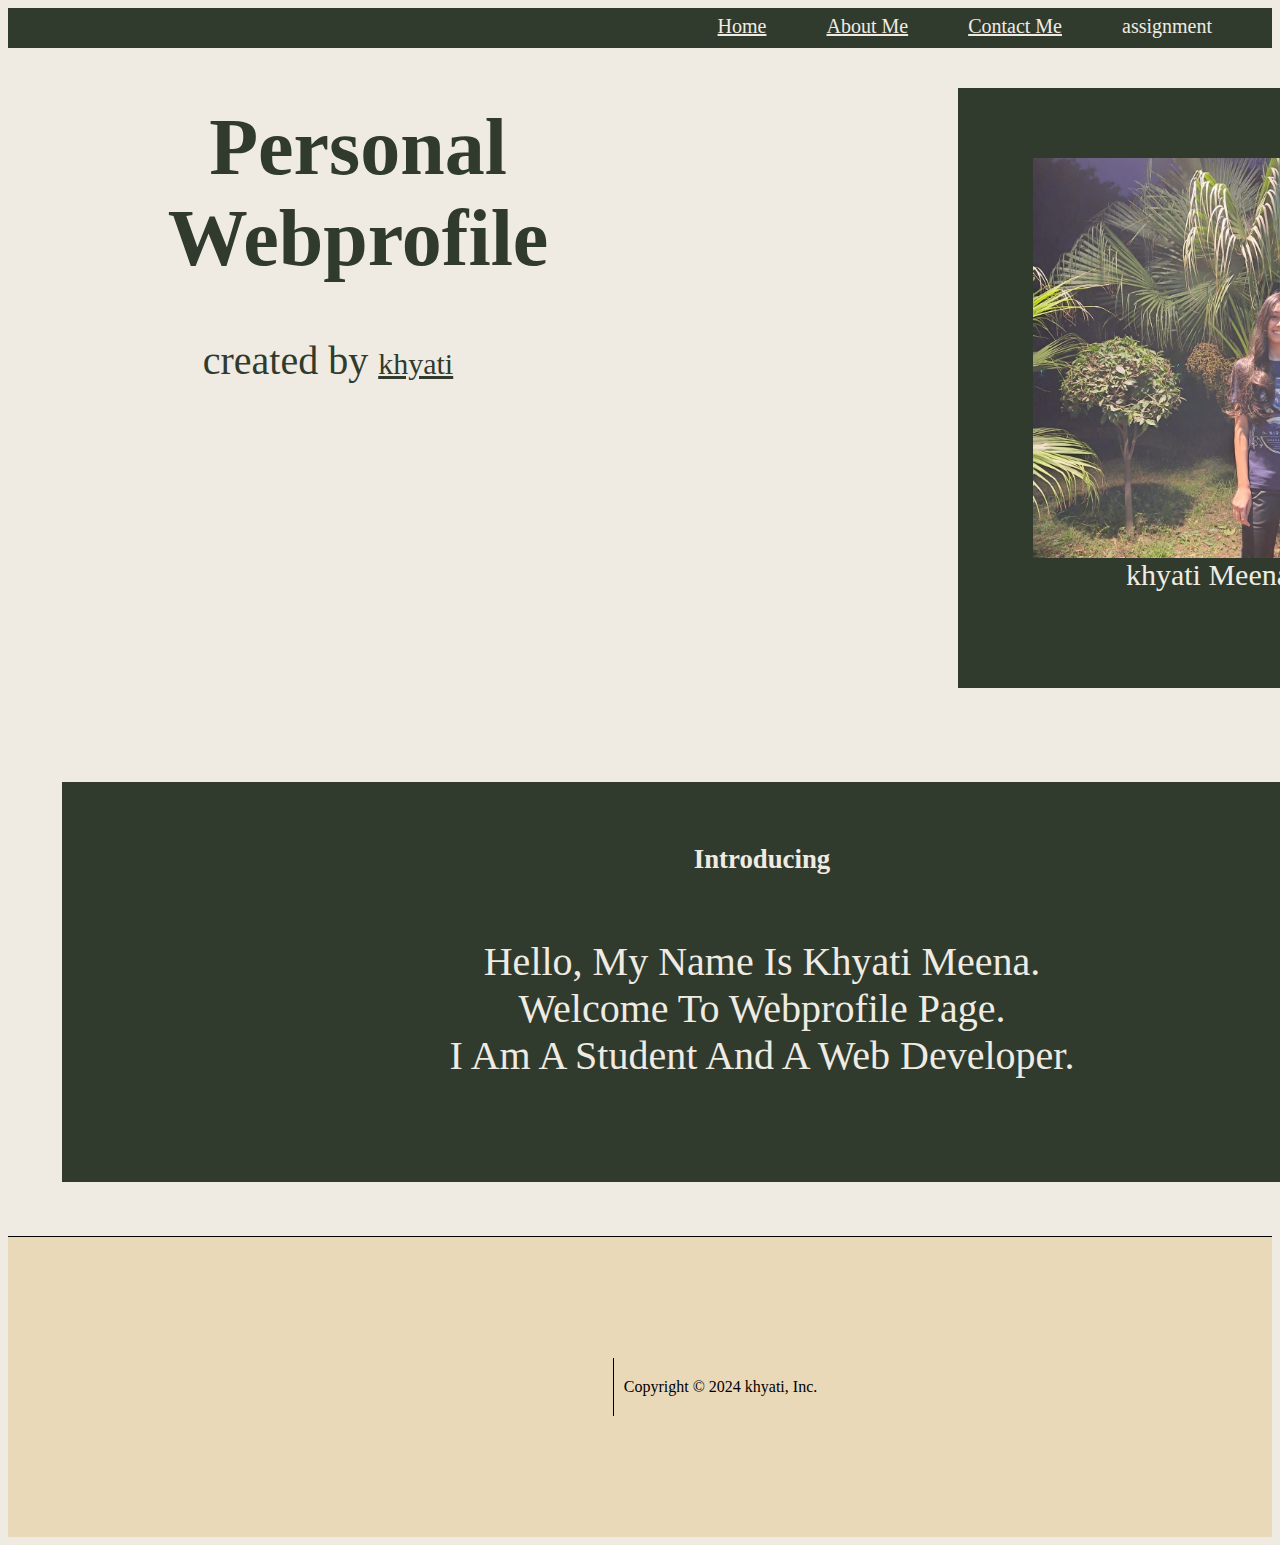
<file: index.html>
<!DOCTYPE html>
<html lang="en">

<head>
    <meta charset="UTF-8">
    <meta name="viewport" content="width=device-width, initial-scale=1.0">
    <title>for first project</title>
    <link rel="stylesheet" href="style.css">
    <link rel="stylesheet" href="https://cdnjs.cloudflare.com/ajax/libs/font-awesome/6.5.1/css/all.min.css" integrity="sha512-DTOQO9RWCH3ppGqcWaEA1BIZOC6xxalwEsw9c2QQeAIftl+Vegovlnee1c9QX4TctnWMn13TZye+giMm8e2LwA==" crossorigin="anonymous" referrerpolicy="no-referrer" />
</head>

<body>

    <div id="nav">

        <a href="./index.html">Home</a>
        <a href="./about.html">About Me</a>
        <a href="./cont.html">Contact Me</a>
        <a herf="./assignment.html">assignment</a>
    </div>
    <div id="first">
        <div id="text1">
            <h1> Personal Webprofile </h1>created by <a id="gith"  href="https://github.com/khyatii01"> khyati</a></h1>
        </div>
        <div id="box1">
            <div id="photo"></div>
            khyati Meena
        </div>
    </div>
    
    <div id="sec"><h6> introducing</h6>
    hello, my name is khyati meena.<br>welcome to Webprofile page.
    <br> I am a student and a web developer.
    
    </div>
    <div class ="footer"> 
        <div class ="icon"><i class="fa-brands fa-linkedin"></i>
            <i class="fa-brands fa-instagram"></i>
            <i class="fa-brands fa-github"></i>
            <i class="fa-brands fa-facebook"></i></div>
        <div class="copy">Copyright © 2024 khyati, Inc.</div>
    </div>
</body>
</html>
</file>
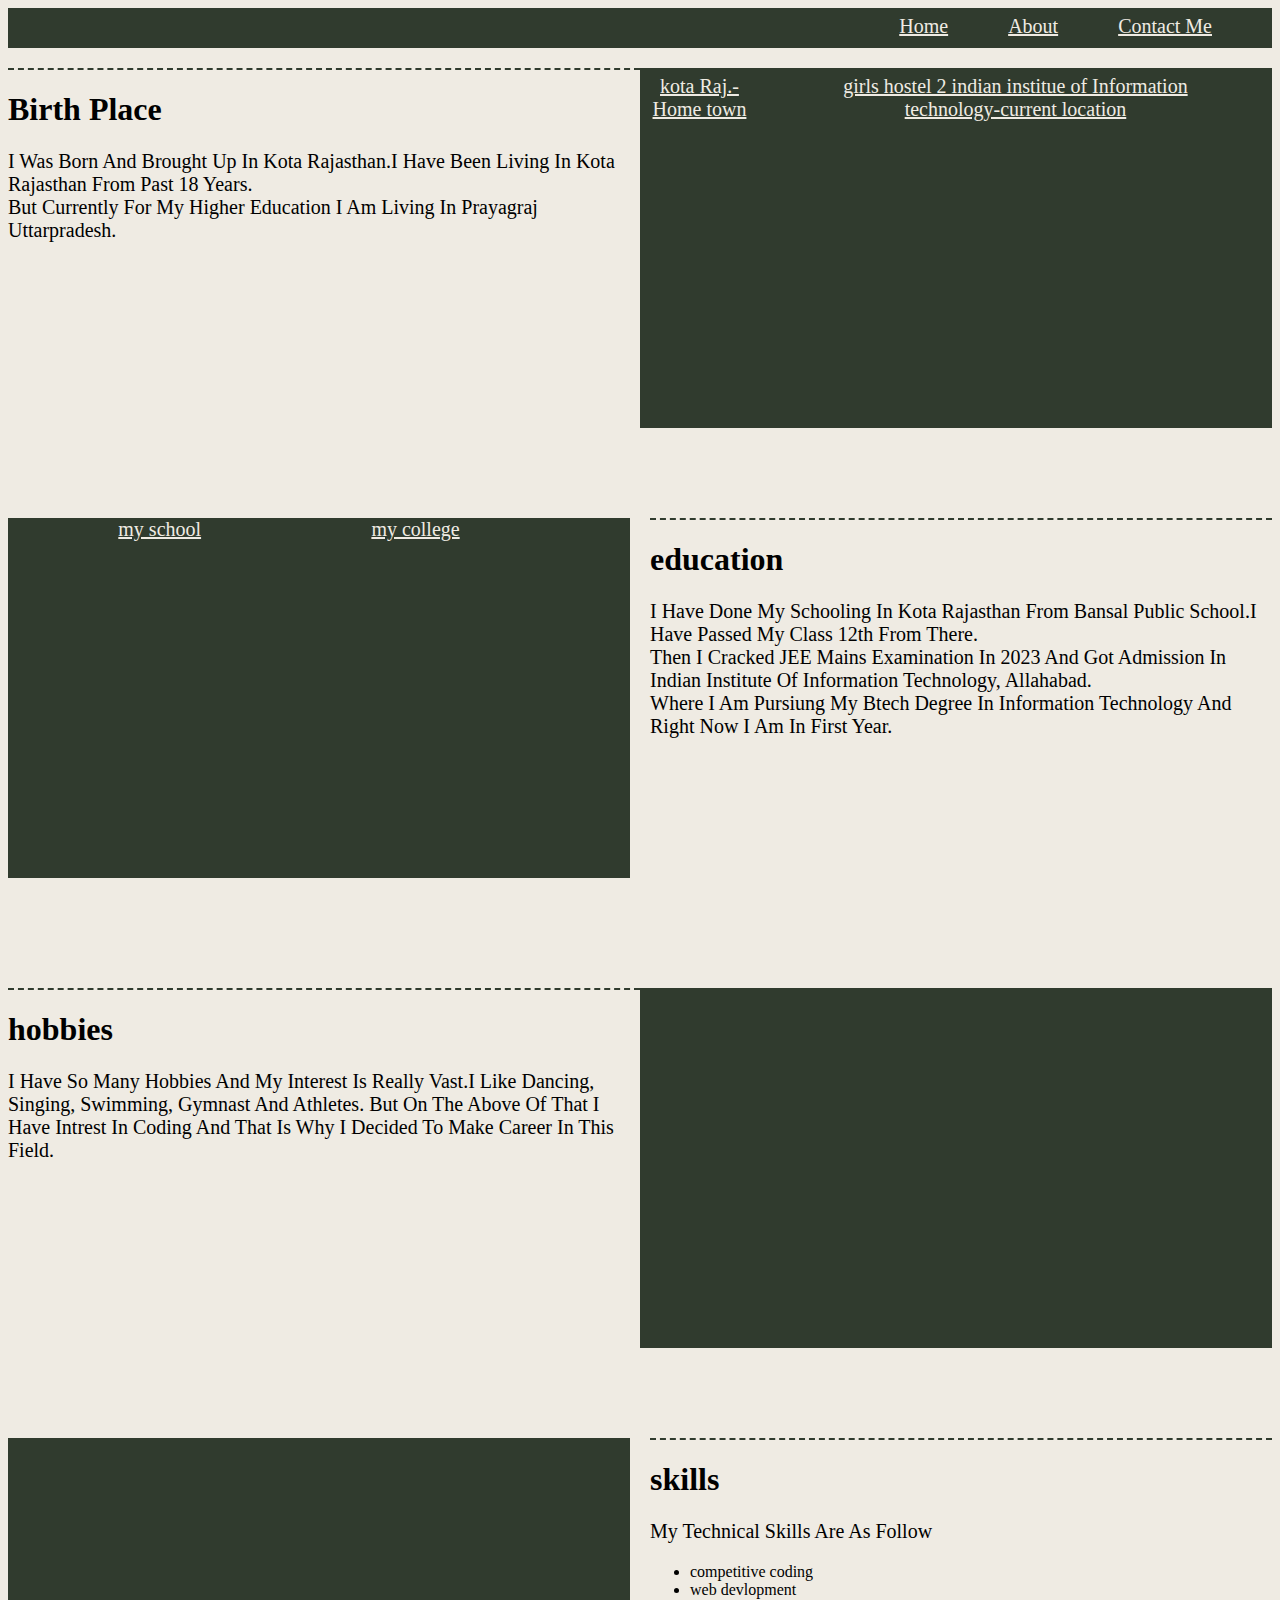
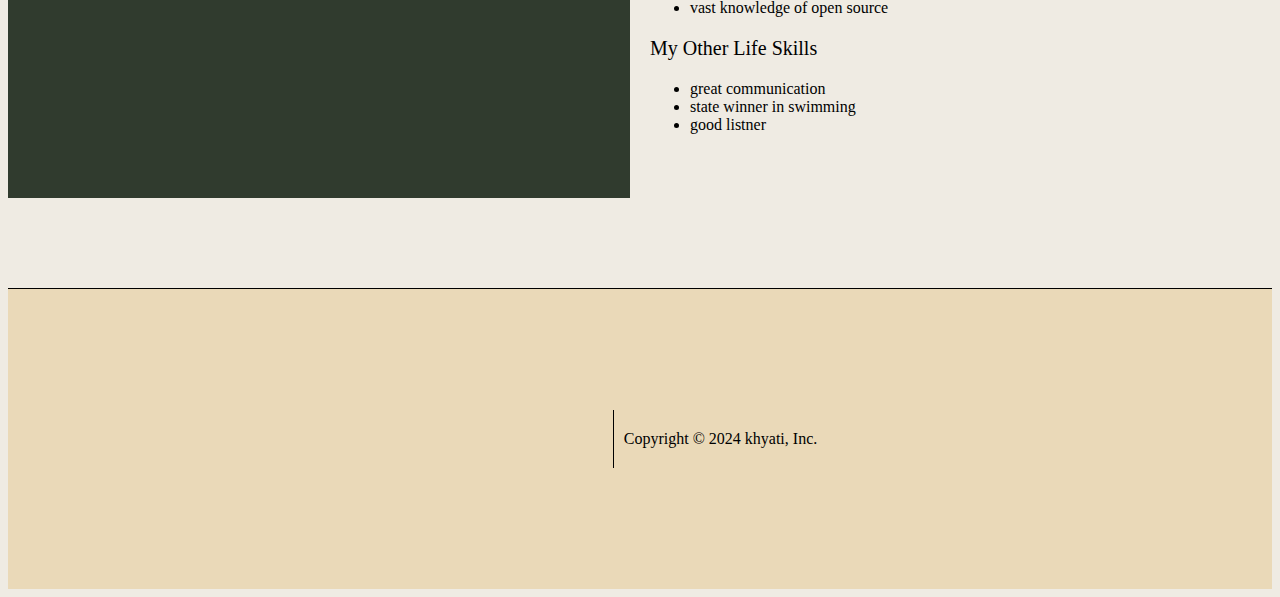
<file: about.html>
<!DOCTYPE html>
<html lang="en">
    <head>
        <meta charset="UTF-8">
        <meta name="viewport" content="width=device-width, initial-scale=1.0">
        <!-- <tittle>About me</tittle> -->
        <link rel ="stylesheet" href = "style.css">
        <link rel="stylesheet" href="https://cdnjs.cloudflare.com/ajax/libs/font-awesome/6.5.1/css/all.min.css" integrity="sha512-DTOQO9RWCH3ppGqcWaEA1BIZOC6xxalwEsw9c2QQeAIftl+Vegovlnee1c9QX4TctnWMn13TZye+giMm8e2LwA==" crossorigin="anonymous" referrerpolicy="no-referrer" />
   
    </head>
    <body>
        <div id="nav">
    
            <a href="./index.html">Home</a>
            <a href="./about.html">About</a>
            <a href="./cont.html">Contact Me</a>
        </div>
        <div class="birth" style="margin-top:20px;">
        <div class="birth1">
            
            <h1>Birth Place</h1>
            <p>I was born and brought up in Kota Rajasthan.i have been living in kota rajasthan from past 18 years.
                <br>
                but currently for my higher education i am living in prayagraj uttarpradesh.
            </p>
        </div>
       
            <div class="birth2">
                
                <a href="https://www.google.com/maps/place/Kota,+Rajasthan/@25.1734028,75.846965,12z/data=!3m1!4b1!4m6!3m5!1s0x396f9b30c41bb44d:0x5f5c103200045588!8m2!3d25.2138156!4d75.8647527!16zL20vMDRzdzh6?entry=ttu">kota Raj.-Home town</a>
                <br>
               
                <a href="https://www.google.com/maps/place/Girls+Hostel+2,+Indian+Institute+of+Information+Technology,+Jhalwa,+Prayagraj,+Uttar+Pradesh+211011/@25.4304558,81.77372,17z/data=!3m1!4b1!4m6!3m5!1s0x398533549168944b:0x3e20af6fe2910620!8m2!3d25.4304558!4d81.77372!16s%2Fg%2F11b62pqtjz?entry=ttu"> girls hostel 2 indian institue of Information technology-current location</a>
            </div>
        </div>
        
        <div class="birth">
                <div class="birth2 ">
                   <div class="school"><a href="https://bansalpublicschool.com/">my school</a></div>
                    <div class="college"><a href=" https://www.iiita.ac.in/">my college</a></div>
                   
                </div>

                <div class="birth1" style="margin-left:20px;"><h1>education</h1>
                <p>i have done my schooling in kota rajasthan from bansal public school.i have passed my class 12th from there.
                    <br>then i cracked JEE mains examination in 2023 and got admission in indian institute of information technology, allahabad.
                    <br> where i am pursiung my btech degree in information technology and right now i am in first year.
                </div>
        </div>
        <div class="birth" style="margin-top:20px;">
            <div class="birth1">
                    <h1>hobbies</h1>
                    <p>i have so many hobbies and my interest is really vast.i like dancing, singing, swimming, gymnast and athletes.
                        but on the above of that i have intrest in coding and that is why i decided to make career in this field.
                    </p>
            </div>
            <div class="birth2">

             </div>
                </div>
                </div>
                    <div class="birth">
                        <div class="birth2"></div>
                        <div class="birth1" style="margin-left:20px;"><h1>skills</h1>
                        <p>my technical skills are as follow
                            <ul>
                                <li>competitive coding</li>
                                <li>web devlopment</li>
                                <li>vast knowledge of open source</li>
                            </ul>
                                
                            <p>my other life skills</p>
                             <ul>
                                <li>great communication</li>
                                <li>state winner in swimming</li>
                                <li>good listner</li>
                             </ul>   

                        </p>
                        </p>
                        </div>
                    </div>
                
                    <div class ="footer"> 
                        <div class ="icon"><i class="fa-brands fa-linkedin"></i>
                            <i class="fa-brands fa-instagram"></i>
                            <i class="fa-brands fa-github"></i>
                            <i class="fa-brands fa-facebook"></i></div>
                        <div class="copy">Copyright © 2024 khyati, Inc.</div>
                    </div>
        
    </body>
    </body>
</html>
</file>
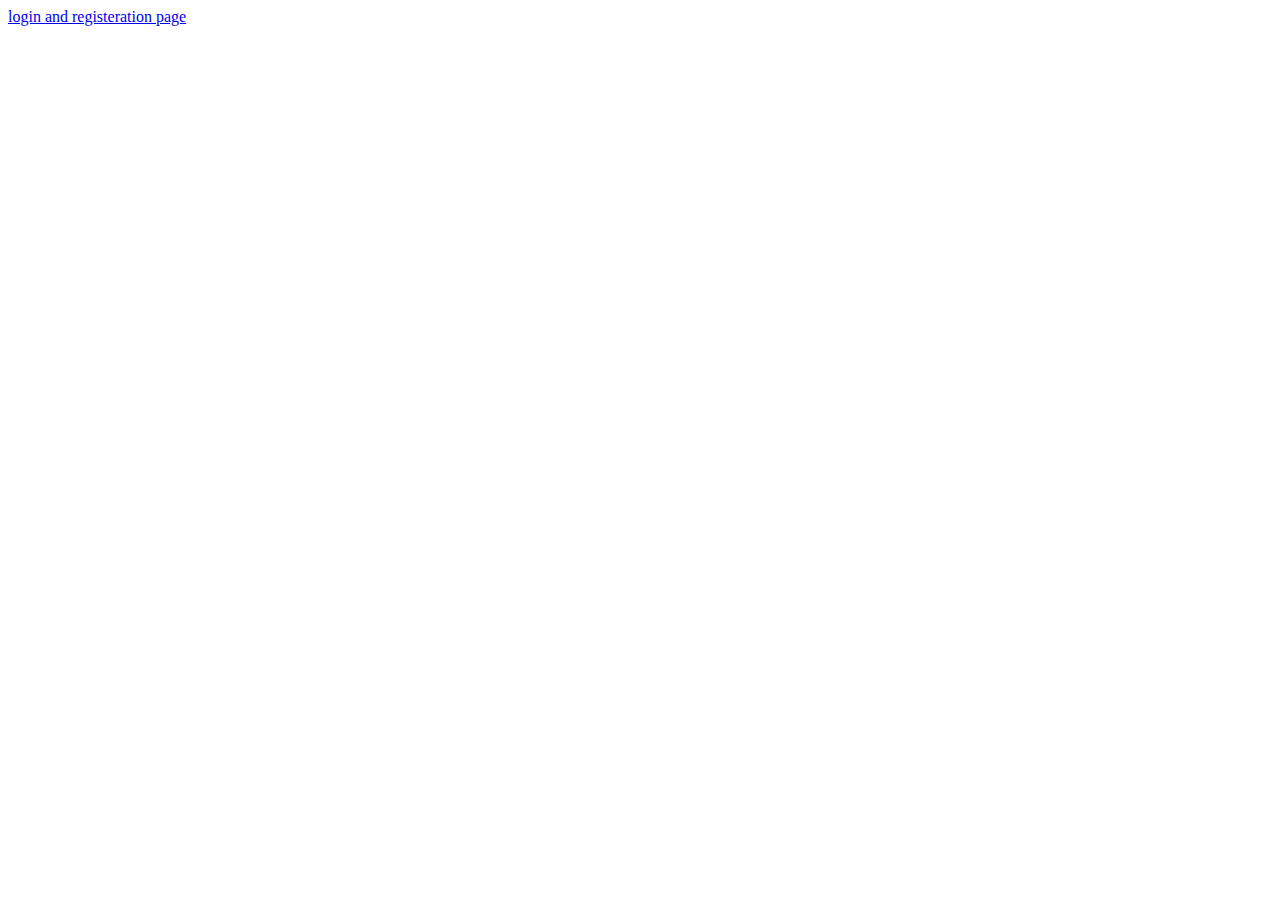
<file: assignment.html>
<!DOCTYPE html>
<html lang="en">
<head>
    <meta charset="UTF-8">
    <meta name="viewport" content="width=device-width, initial-scale=1.0">
    <title>assignment</title>
</head>
<body>
    <a href ="register.html">login and registeration page</a>
</body>
</html>
</file>
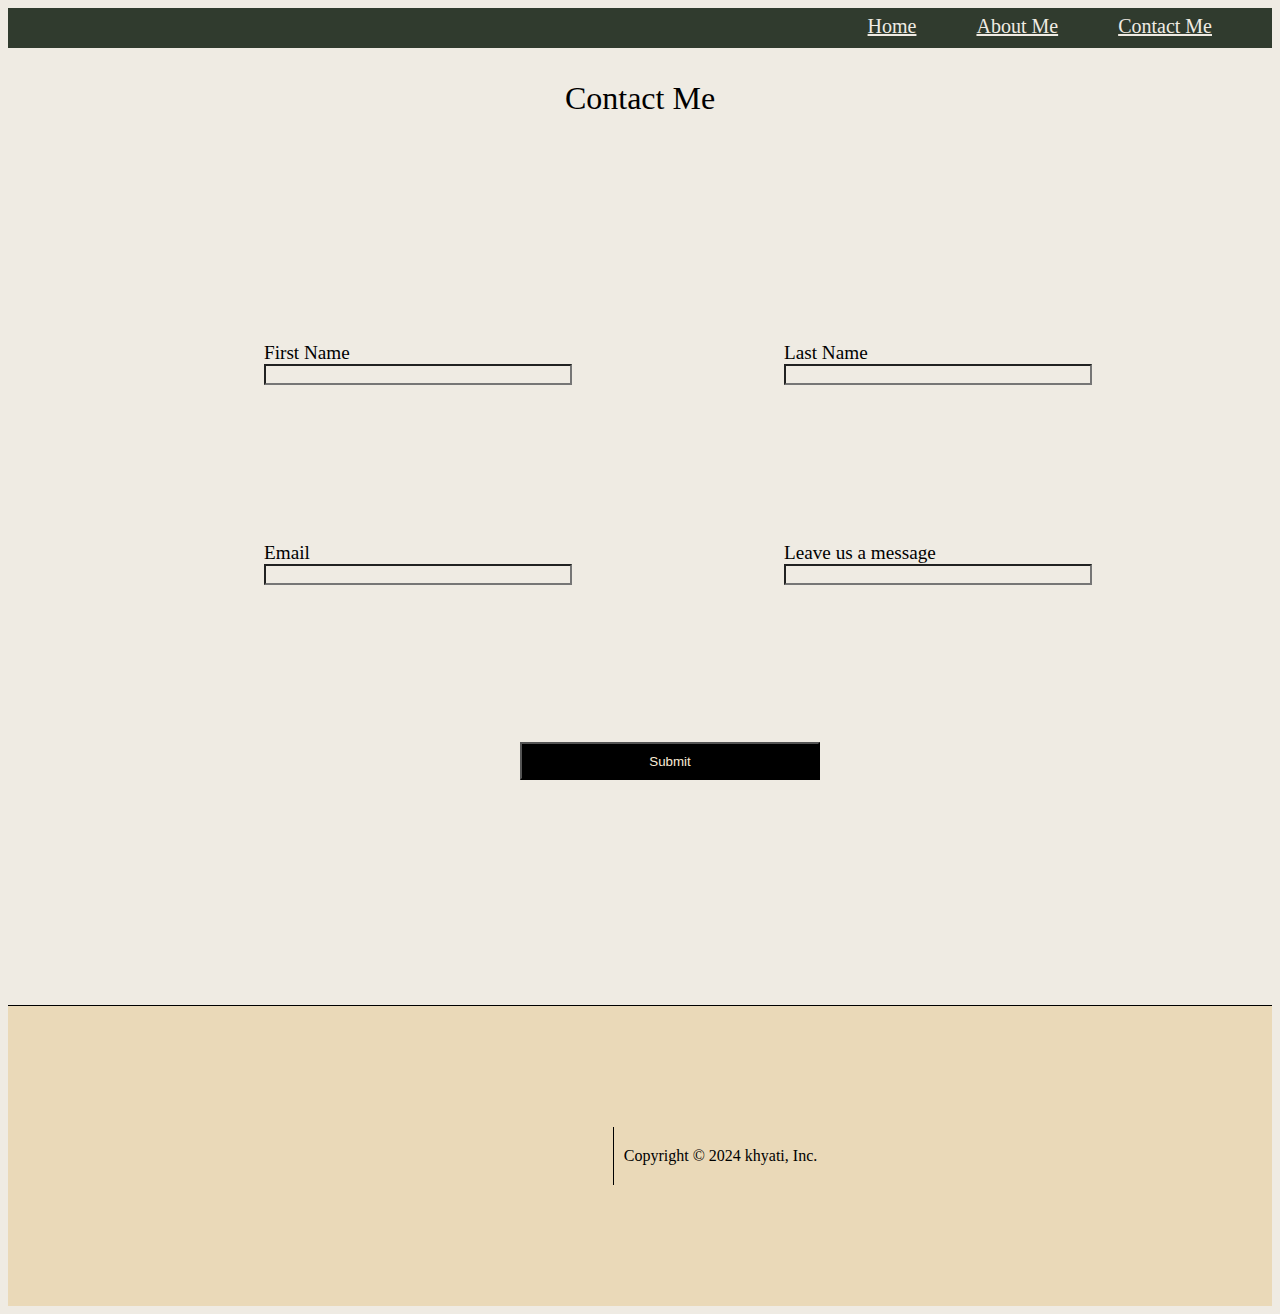
<file: cont.html>
<!DOCTYPE html>
<html lang="en">

<head>
    <meta charset="UTF-8">
    <meta name="viewport" content="width=device-width, initial-scale=1.0">
    <title>Contact Me</title>
    <link rel="stylesheet" href="style.css">
    <link rel="stylesheet" href="https://cdnjs.cloudflare.com/ajax/libs/font-awesome/6.5.1/css/all.min.css" integrity="sha512-DTOQO9RWCH3ppGqcWaEA1BIZOC6xxalwEsw9c2QQeAIftl+Vegovlnee1c9QX4TctnWMn13TZye+giMm8e2LwA==" crossorigin="anonymous" referrerpolicy="no-referrer" />
</head>

<body>
    <div id="nav">

        <a href="./index.html">Home</a>
        <a href="./about.html">About Me</a>
        <a href="./cont.html">Contact Me</a>
    </div>
    <div>
        <p style="font-size:xx-large;text-align: center;">Contact Me</p>
        <form action="">
            <div id="forms">
                <div>
                    <label for="">First Name</label>
                    <input type="text">
                </div>
                <div>
                    <label for="">Last Name</label>
                    <input type="text">
                </div>
                <div>
                    <label for="">Email</label>
                    <input type="email">
                </div>
                <div>
                    <label for="">Leave us a message</label>
                    <input type="text">
                </div>
                <div style="margin-left:20vw;margin-top:0;">
                    <!-- <label for="" align="center">Submit</label> -->
                    <!-- <br> -->
                    <input type="submit" style="height:3vw; background-color: black;color:antiquewhite">
            </div>
        </form>
    </div>
    <div class ="footer"> 
        <div class ="icon"><i class="fa-brands fa-linkedin"></i>
            <i class="fa-brands fa-instagram"></i>
            <i class="fa-brands fa-github"></i>
            <i class="fa-brands fa-facebook"></i></div>
        <div class="copy">Copyright © 2024 khyati, Inc.</div>
    </div>
</body>

</html>
</file>
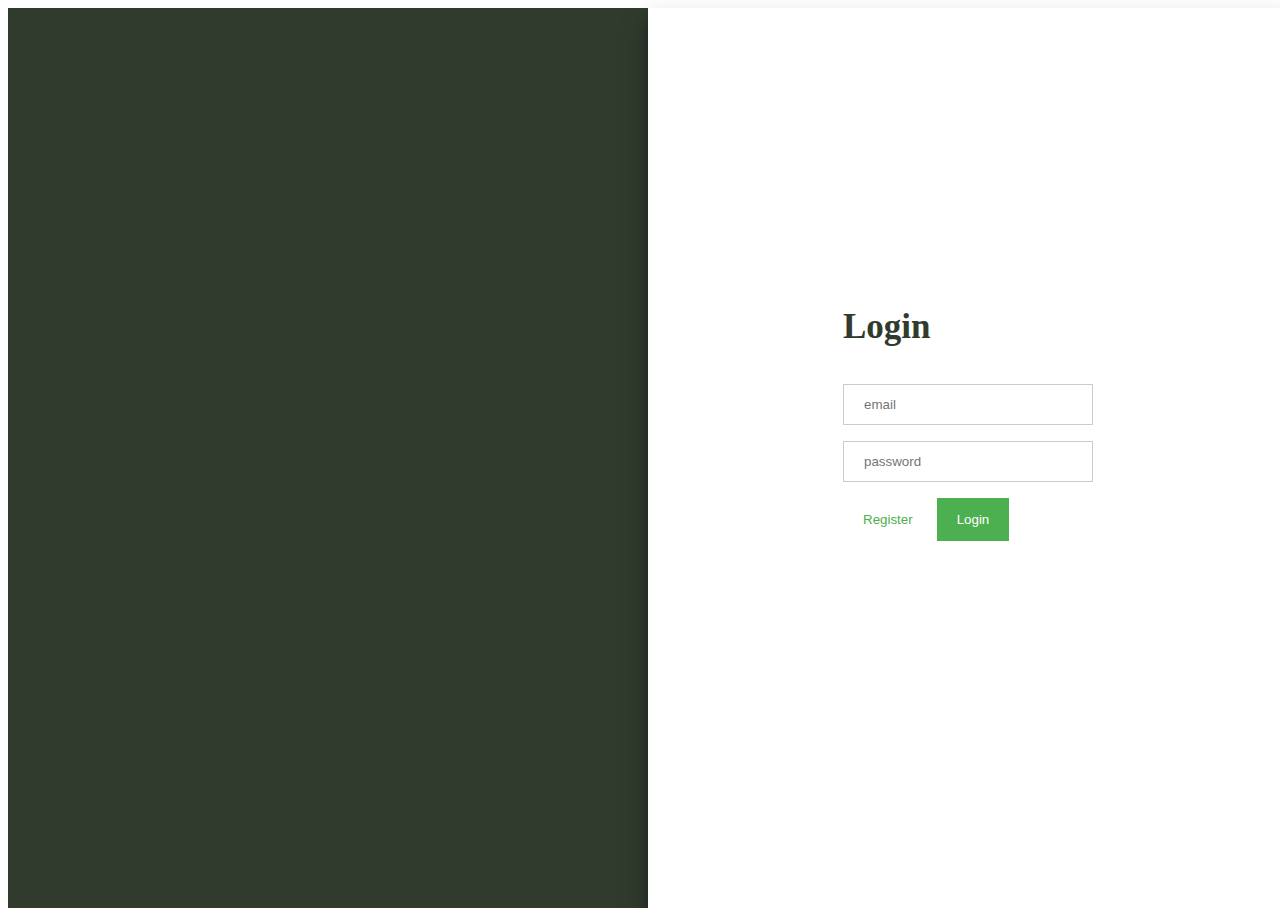
<file: register.html>
<!DOCTYPE html>
<html lang="en">
<head>
    <meta charset="UTF-8">
    <meta name="viewport" content="width=device-width, initial-scale=1.0">
    <link rel="stylesheet" href="register.css">
    <title>registration</title>
</head>
<body>
    <div id="background">
        <div class="background-Right"></div>
        <div class="background-Left"></div>
    </div>
    
    <div id="slide">
        <div class="top">
            <div class="left">
                <div class="content">
                    <h2>Sign Up</h2>
                    <form method="post"
                        onsubmit="return false;">
                        <div>
                            <input type="text"
                                placeholder="email" /> 
                             
                            <br />
                            <input type="password"
                                placeholder="password" />
                        </div>
                    </form>
    
                    <button id="LeftToRight"
                        class="on-off">Login
                    </button>
                     
                    <button>Register</button>
                </div>
            </div>
    
            <div class="right">
                <div class="content">
                    <h2>Login</h2>
                    <form method="post"
                        onsubmit="return false;">
                        <div>
                            <input type="text"
                                placeholder="email" /> 
                             
                            <br />
                            <input type="password"
                                placeholder="password" />
                        </div>
    
                        <button id="RightToLeft"
                            class="on-off">Register
                        </button>
                         
                        <button>Login</button>
                    </form>
                </div>
            </div>
        </div>
    </div>
</body>
<script src="register.js"></script>
</html>
</file>
<file: style.css>
*{
    background-color: #efebe3;
}
#gith{
    background-color: #efebe3;
    text-decoration: line;
    color:#303b2e;
    font-size:30px;
}


#nav{
    background-color:#303b2e;
    height: 40px;
    display: flex;
    justify-content: end;
}
@keyframes k{
    from{height: 0px;}
    to{height: 400px;}
}
a{
    color:#efebe3;
    background-color: #303b2e;
    margin-top: 7px;
    margin-right: 60px;
    font-size: 20px;
}
#first{
    height: 680px;
    width: 1500px;
    color: #303b2e;
}
#text1{
    font-size: 40px;;
    color:#303b2e;
    text-align: center;
    margin-left: 50px;
    height: 680px;
    width:  600px;
    display: inline-block;
   
}
#photo{
    height: 400px;
    width: 350px;
    background-image: url(my.png.jpg);
    background-size: cover;
    margin: 70px 75px 0px 75px;
    animation-name: k;
    animation-duration: 4s;
}

#box1{
    height: 600px;
    width: 500px;
    margin-top: 40px;
    margin-right: 50px;
    background-color: #303b2e;
    text-align: center;
    font-size: 30px;
    text-decoration: dashed;
    color:#efebe3;
    float: right;
    display: inline;      
}
h6{
    background-color: #303b2e;
}
#sec{
    border: 4px solid #efebe3;
    margin:50px;
    height: 400px;
    width: 1400px;
    font-weight: 100;
    background-color: #303b2e;
    color: #efebe3;
    font-size: 40px;
    text-align: center;
    text-transform: capitalize;
    text-decoration: dashed;
    animation-name: any;
    animation-delay: 4s;
    animation-duration: 4s;
    
}
@keyframes any{
    from{visibility: hidden;}
    to{visibility: visible;}
}


.birth
{
    display:flex;
    height:50vh;
    width:100%;
}
.birth1{
    border-top: 2px dashed #303b2e; 
    height:80%;
    width:50%;
    background-color: #efebe3;
}

.birth2{
    
    text-align: center;
    text-decoration: none;
    height:80%;
    width:50%;
    background-color: #303b2e;
    font-size: 20px; 
    display:flex;
    justify-content:space-evenly;
}

#forms
{
    display:grid;
    grid-column-gap: 25vw;
    width:100vw;
    margin: 25vh 20vw;
    grid-template-columns: 200px 200px;
    grid-template-rows: 200px 200px;
}
label
{
    font-size: larger;
}
input
{
    width:300px;
}
p{
    text-transform: capitalize;
    font-size: 20px;
}
.footer{
    border-top: 1px solid black;
    background-color: #ead9b8;
    height: 300px;
    width: 100%;
    margin: 0;
    display: flex;
    justify-content: center;
    align-items: center;
        
}
.icon{
    border-right: 1px solid black;
}
.footer div{
    background-color: #ead9b8;
    margin-right: 10px;
}
i{
    color: black;
    opacity: 1;
    font-size: 50px;
    margin: 20px; 
    background-color: #ead9b8;   
}
.school{
    background-color: #303b2e;
}
.school:hover{
    background-image: url("school.jpg");
    height: 100%;
    width: 60%;
    background-size: cover;
}
.college{
    background-color: #303b2e;
}
.college:hover{
    background-image: url("college.jpeg");
    height: 100%;
    width: 60%;
    background-size: cover;
}
</file>
<file: register.css>
body {
	height: 100%;
	overflow: hidden;
	width: 100%;
	box-sizing: border-box;
}

/* Adding background image to right side */
.background-Right {
	position: absolute;
	right: 0;
	width: 50%;
	height: 100%;
	background: linear-gradient(to right, #000428, #004e92);
	background-size: cover;
	background-position: 50% 50%;
}

/* Adding background image to left side */
.background-Left {
	position: absolute;
	left: 0;
	width: 50%;
	height: 100%;
	background:#303b2e;
	background-size: cover;
	background-position: 50% 50%;
}

#background {
	width: 100%;
	height: 100%;
	position: absolute;
	z-index: -3;
}

/* Slide is used to slide the form left-right
	sides when toggle on button */
#slide {
	width: 50%;
	max-height: 100%;
	height: 100%;
	overflow: hidden;
	margin-left: 50%;
	position: absolute;
	box-shadow: 0 14px 28px rgba(0, 0, 0, 0.25),
		0 10px 10px rgba(0, 0, 0, 0.22);
}

/* This make forms z-index greater
than background-image */
.top {
	width: 200%;
	height: 100%;
	position: relative;
	left: 0;
	left: -100%;
}

/* This indicates Login-form will
appear on the left side */
.left {
	width: 50%;
	height: 100%;
	background: #ffff;
	left: 0;
	position: absolute;
}

/* This indicates Register-form
	will appear on the right side */
.right {
	width: 50%;
	height: 100%;
	background: #ffff;
	right: 0;
	position: absolute;
}

/* Position the form into center
of the viewbox */
.content {
	width: 250px;
	margin: 0 auto;
	top: 30%;
	position: absolute;
	left: 50%;
	margin-left: -125px;
}

.content h2 {
	color: #303b2e;
	font-size: 35px;
}

button {
	background-color: #4caf50;
	color: white;
	width: auto;
	padding: 14px 20px;
	margin: 8px 0;
	border: none;
	cursor: pointer;
}

input[type="text"],
input[type="password"] {
	width: 100%;
	padding: 12px 20px;
	margin: 8px 0;
	display: inline-block;
	border: 1px solid #ccc;
	box-sizing: border-box;
}

/* off class is used to indicate
the active button like login
or register button */
.on-off {
	background: none;
	color: #4caf50;
	box-shadow: none;
}
</file>
